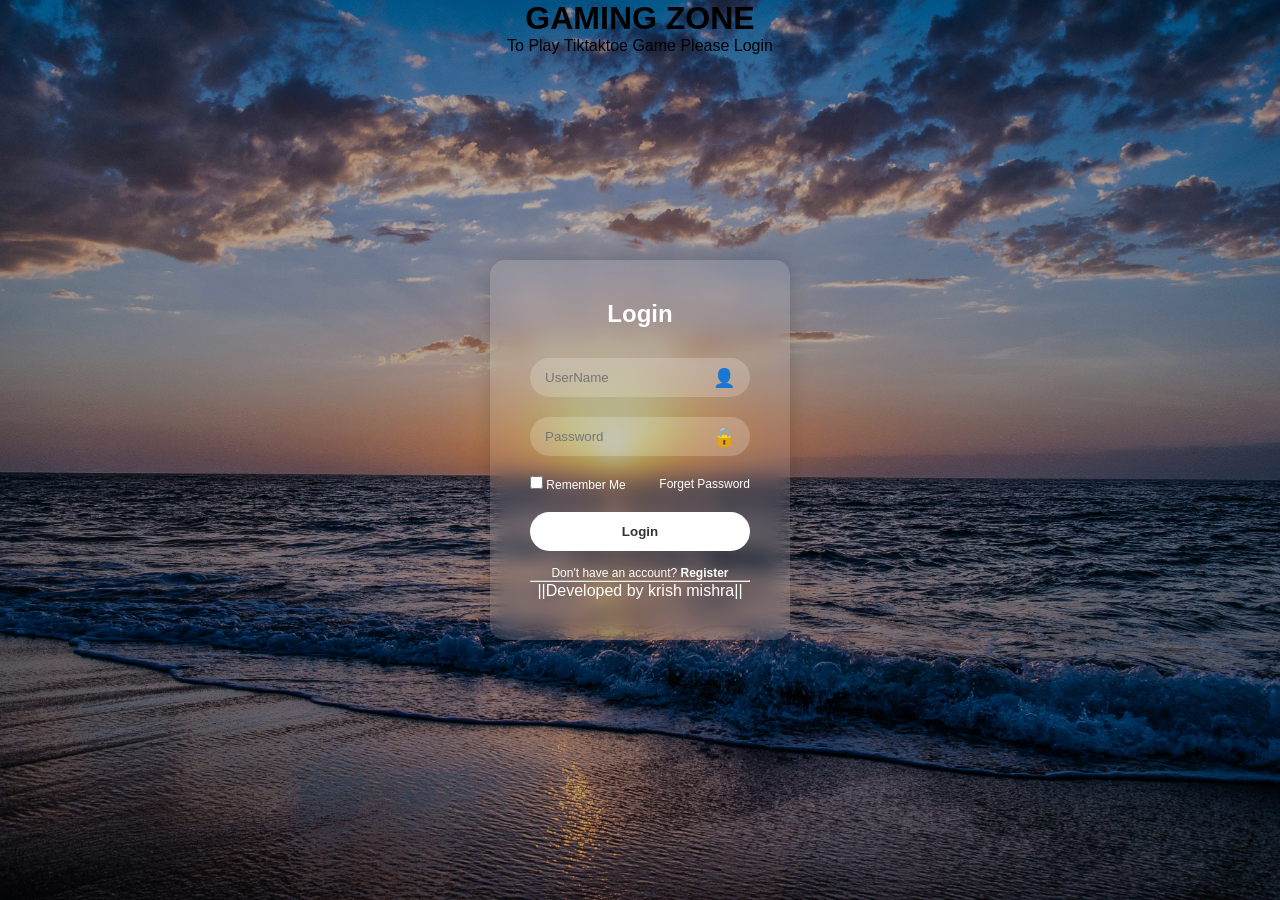
<file: tiktaktoe/index.html>
<!DOCTYPE html>
<html lang="en">
<head>
  <meta charset="UTF-8" />
  <meta name="viewport" content="width=device-width, initial-scale=1.0"/>
  <title>Login Page</title>
  <style>
    /* Reset */
* {
  margin: 0;
  padding: 0;
  box-sizing: border-box;
}

body, html {
  height: 100%;
  font-family: 'Segoe UI', sans-serif;
}

/* Background */
.background {
  background: url('C:\codes\bglogin.jpg') no-repeat center center/cover;
  filter: brightness(0.7);
  position: absolute;
  top: 0; left: 0;
  width: 100%;
  height: 100%;
  z-index: -1;
}

/* Login Box */
.login-box {
  position: absolute;
  top: 50%;
  left: 50%;
  transform: translate(-50%, -50%);
  background: rgba(255, 255, 255, 0.1);
  padding: 40px;
  border-radius: 15px;
  backdrop-filter: blur(10px);
  box-shadow: 0 0 20px rgba(0,0,0,0.2);
  width: 300px;
  color: #fff;
  text-align: center;
}

/* Headline */
.login-box h2 {
  margin-bottom: 30px;
  font-size: 24px;
  font-weight: bold;
}

/* Input Group */
.input-group {
  position: relative;
  margin-bottom: 20px;
}

.input-group input {
  width: 100%;
  padding: 12px 40px 12px 15px;
  border: none;
  border-radius: 25px;
  background: rgba(255,255,255,0.2);
  color: #fff;
  outline: none;
}

.input-group .icon {
  position: absolute;
  right: 15px;
  top: 50%;
  transform: translateY(-50%);
  font-size: 18px;
}

/* Options */
.options {
  display: flex;
  justify-content: space-between;
  align-items: center;
  font-size: 12px;
  margin-bottom: 20px;
}

.options a {
  color: #fff;
  text-decoration: none;
}

/* Button */
button {
  width: 100%;
  padding: 12px;
  border: none;
  border-radius: 25px;
  background-color: #fff;
  color: #333;
  font-weight: bold;
  cursor: pointer;
  transition: background 0.3s;
}

button:hover {
  background-color: #eee;
}

/* Register Link */
.register-link {
  margin-top: 15px;
  font-size: 12px;
}

.register-link a {
  color: #fff;
  font-weight: bold;
  text-decoration: none;
}

  </style>
</head>
<body>
  <h1 style="position: static; text-align: center;">GAMING ZONE</h1>
  <p style="text-align: center;">To Play Tiktaktoe Game Please Login</p>
  <div class="background" style="background: url('bglogin.jpg') no-repeat center center/cover;"></div>
  <div class="login-box">
    <h2>Login</h2>
    <form action="p.html">
      <div class="input-group">
        <input type="text" placeholder="UserName" required />
        <span class="icon">👤</span>
      </div>
      <div class="input-group">
        <input type="password" placeholder="Password" required />
        <span class="icon">🔒</span>
      </div>
      <div class="options">
        <label><input type="checkbox" /> Remember Me</label>
        <a href="#">Forget Password</a>
      </div>
      <button type="submit">Login</button>
      <p class="register-link">Don't have an account? <a href="#">Register</a></p>
    </form>
  <hr>
  <footer>
    <p style="text-decoration: dotted;">||Developed by krish mishra||</p>
  </footer>
  </div>
</body>
</html>
</file>
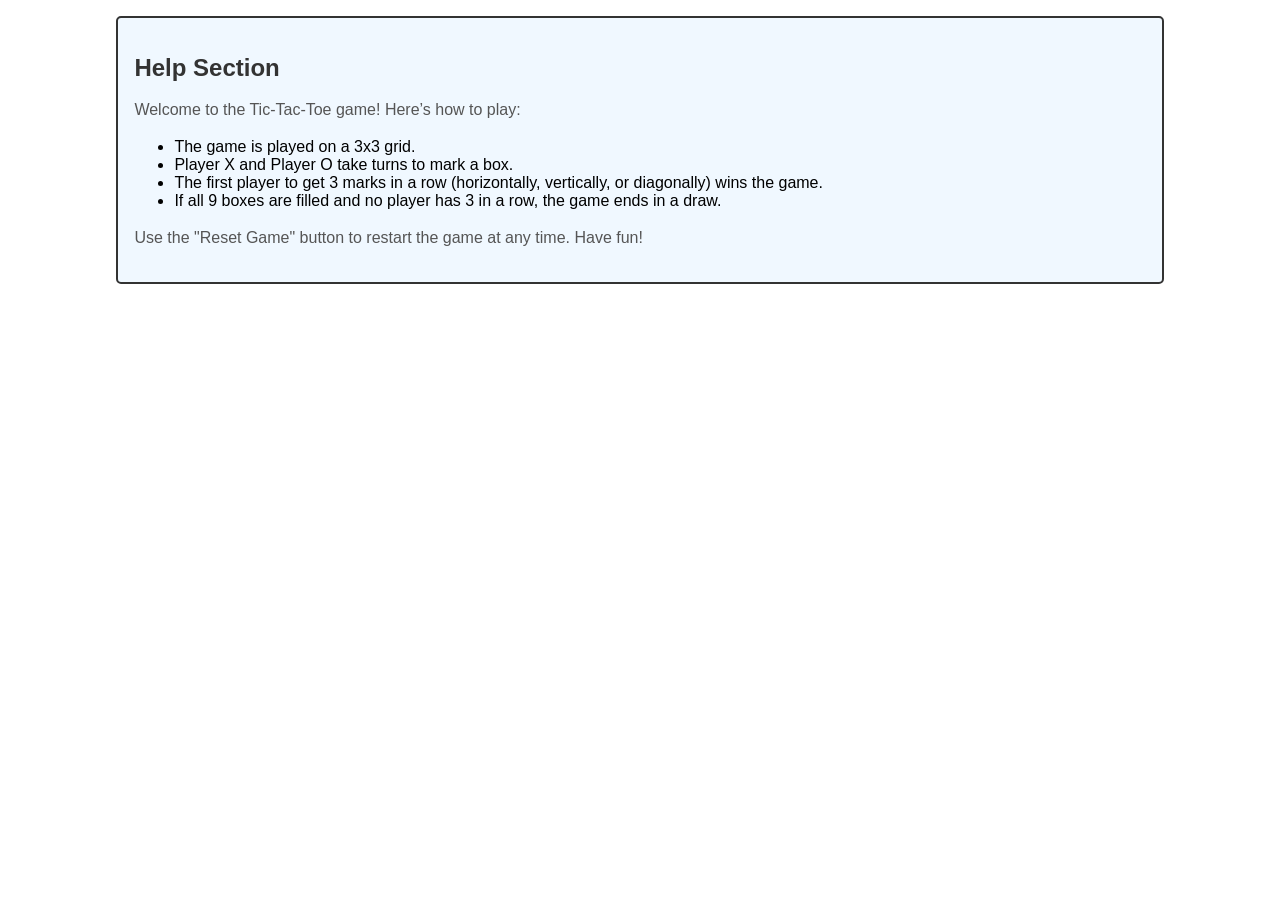
<file: tiktaktoe/tttabout.html>
<!DOCTYPE html>
<html lang="en">
<head>
    <meta charset="UTF-8">
    <meta name="viewport" content="width=device-width, initial-scale=1.0">
    <title>About T-T-T Game</title>
    <style>
        /* Styling for the Help Section */
        .help-section {
          background-color: #f0f8ff; /* Light blue background */
          padding: 1rem;
          border: 2px solid #333; /* Optional: Add a border */
          border-radius: 5px;
          margin: 1rem auto;
          width: 80%; /* Center the help section */
          text-align: left;
          font-family: Arial, sans-serif;
        }
  
        .help-section h2 {
          color: #333; /* Dark text color */
          margin-bottom: 0.5rem;
        }
  
        .help-section p {
          color: #555; /* Slightly lighter text color */
          line-height: 1.5;
        }
      </style>
</head>
<body>
    <div class="help-section">
        <h2>Help Section</h2>
        <p>
          Welcome to the Tic-Tac-Toe game! Here’s how to play:
        </p>
        <ul>
          <li>The game is played on a 3x3 grid.</li>
          <li>Player X and Player O take turns to mark a box.</li>
          <li>The first player to get 3 marks in a row (horizontally, vertically, or diagonally) wins the game.</li>
          <li>If all 9 boxes are filled and no player has 3 in a row, the game ends in a draw.</li>
        </ul>
        <p>
          Use the "Reset Game" button to restart the game at any time. Have fun!
        </p>
      </div>
</body>
</html>
</file>
